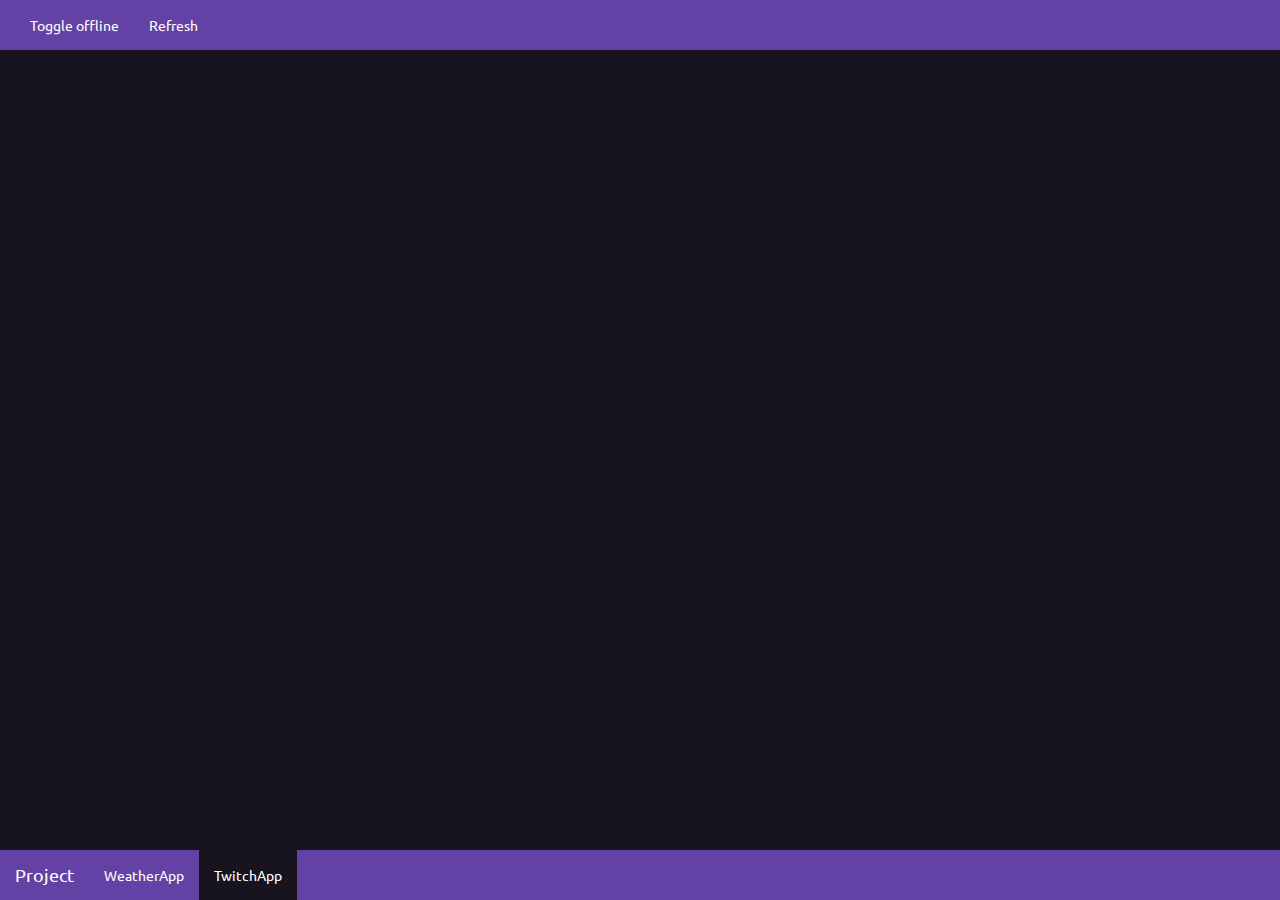
<file: twitchapp.html>
<!DOCTYPE html>
<html>
	<link rel="stylesheet" href="lib/bs/css/bootstrap.united.min.css"/>
	<link rel="stylesheet" href="css/style.css"/>
	<link rel="stylesheet" href="css/twitchapp.css"/>
	<head>
		<title>
			TwitchApp
		</title>
	</head>
	<body id="twitchapp">
		<div id="navigation">
			<div class="navbar navbar-default navbar-fixed navbar-fixed-top">
				<div class="container-fluid">
					<div class="collapse navbar-collapse" id="bs-example-navbar-collapse-2">
						<ul class="nav navbar-nav" id="commands">
							<li><a id="hideOffline">Toggle offline</a></li>
							<li><a id="refreshList">Refresh</a></li>
						</ul>
					</div>
				</div>
			</div>
			<div class="navbar navbar-default navbar-fixed navbar-fixed-bottom">
				<div class="container-fluid">
					<div class="navbar-header">
						<a href="index.html" class="navbar-brand">Project</a>
					</div>

					<div class="collapse navbar-collapse" id="bs-example-navbar-collapse-2">
						<ul class="nav navbar-nav" id="project-links">
							
						</ul>
						<ul class="nav navbar-nav navbar-right">
							<li id="toggle-chat" style="display: none;"><a>Toggle Chat</a></li>
							<li id="close-player" style="display: none;"><a>Close Player</a></li>
						</ul>
					</div>
				</div>
			</div>
		</div>
		<div id="content">
			<table class="valign-table pad-bottom pad-top"><tr><td id="real-content" style="display:none;">
					</td>
				</tr>
			</table>
		</div>
		<div class="overlay">
				<iframe id="twitch-player"
	        height="100%" 
	        width="77%" 
	        frameborder="0" 
	        scrolling="no"
	        allowfullscreen="true">
	    	</iframe>
	    	<iframe id="twitch-chat" 
	        height="100%" 
	        width="23%" 
	        frameborder="0" 
	        scrolling="no">
	    	</iframe>
		</div>
	</body>
	<script type="text/javascript" src="lib/jquery/jquery-1.11.3.min.js"></script>
	<script type="text/javascript" src="lib/jquery/jquery-ui.min.js"></script>
	<script type="text/javascript" src="lib/bs/js/bootstrap.min.js"></script>
	<script type="text/javascript" src="js/projects.js"></script>
	<script type="text/javascript" src="js/twitchapp.js"></script>
</html>
</file>
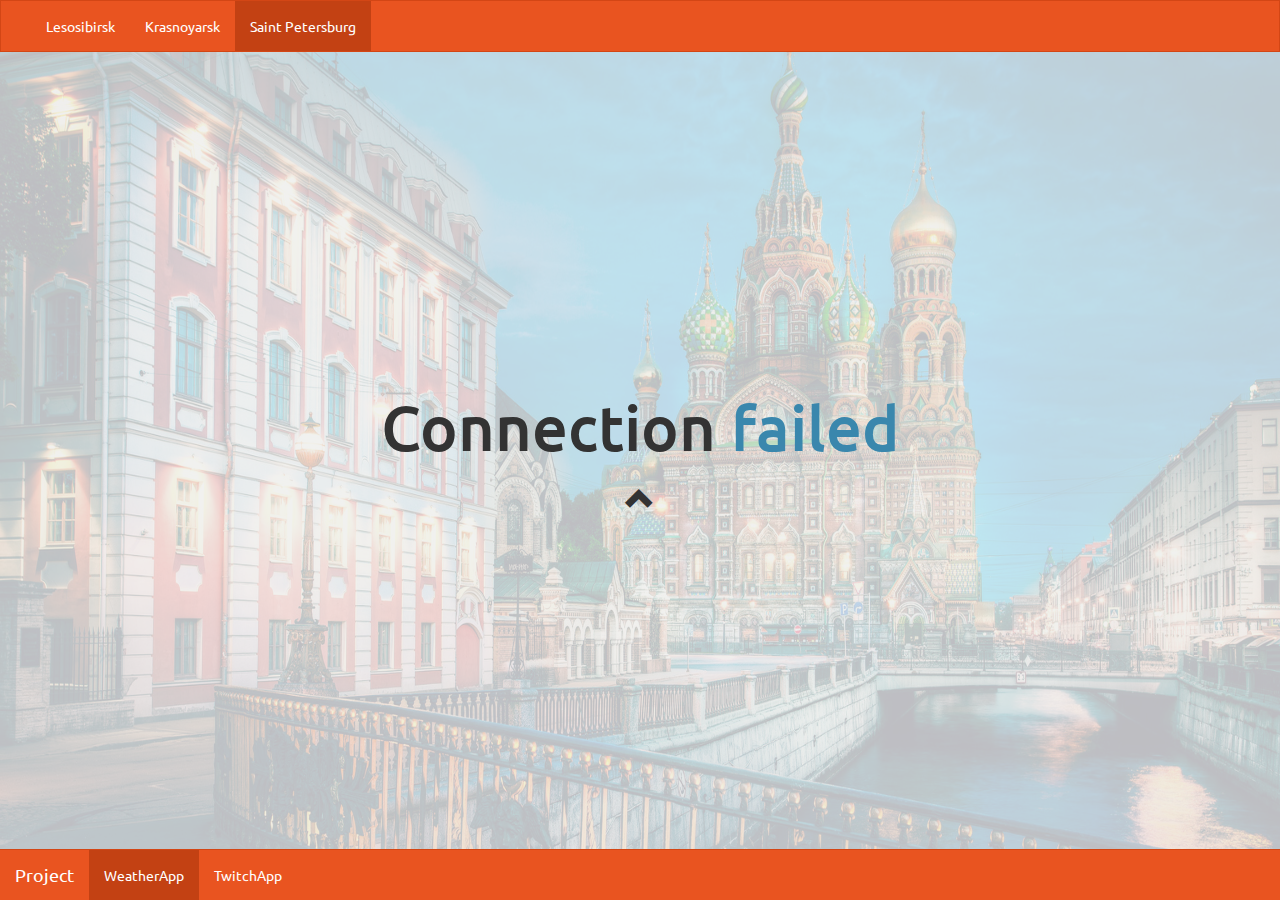
<file: weatherapp.html>
<!DOCTYPE html>
<html>
	<link rel="stylesheet" href="lib/bs/css/bootstrap.united.min.css"/>
	<link rel="stylesheet" href="css/style.css"/>
	<head>
		<title>
			WeatherApp
		</title>
	</head>
	<body id="weatherapp">
		<div id="navigation">
			<div class="navbar navbar-default navbar-fixed">
				<div class="container-fluid">
					<div class="collapse navbar-collapse" id="bs-example-navbar-collapse-2">
						<ul class="nav navbar-nav" id="cities">
							<li class="active"><a id="id498817">Saint Petersburg</a></li>
						</ul>
					</div>
				</div>
			</div>
			<div class="navbar navbar-default navbar-fixed navbar-fixed-bottom">
				<div class="container-fluid">
					<div class="navbar-header">
						<a href="index.html" class="navbar-brand">Project</a>
					</div>

					<div class="collapse navbar-collapse" id="bs-example-navbar-collapse-2">
						<ul class="nav navbar-nav" id="project-links">
						</ul>
					</div>
				</div>
			</div>
		</div>
		<div id="content">
			<div class="jumbotron full-page center">
				<table class="valign-table bg"><tr><td id="real-content">
					<h1 id="weather-city">
						<span id="weather-city-name">No</span> 
						<span id="weather-city-country" class="text-info">Connection</span>
					</h1>
					<h2 id="weather-temp">
						<span id="weather-temp-val">with</span>
						<sup id="weather-temp-degree"></sup><span id="weather-temp-unit" class="text-info">Server</span>
					</h2>
					<h2 id="weather-stat">
						<span id="weather-stat-name" class="text-info">=(</span>
					</h2>
					<h2 id="weather-wind">
						<span class="glyphicon glyphicon-chevron-up" id="weather-wind-arrow"></span>
						<span id="weather-wind-direction" class="text-info"></span>
						<span id="weather-wind-power"></span>
						<span id="weather-wind-unit" class="text-info"></span>
					</h2>
				</td></tr></table>
			</div>
		</div>
	</body>
	<script type="text/javascript" src="lib/jquery/jquery-1.11.3.min.js"></script>
	<script type="text/javascript" src="lib/bs/js/bootstrap.min.js"></script>
	<script type="text/javascript" src="js/projects.js"></script>
	<script type="text/javascript" src="js/weatherapp.js"></script>
</html>
</file>
<file: css/style.css>
.navbar-fixed{
	position: fixed;
	width: 100%;
	border-radius: 0px;
}

.navbar-fixed-top{
	top: 0;
}

.navbar-fixed-bottom{
	bottom: 0;
}

a{
	cursor: pointer;
}

/**/
.jumbotron.full-page{
	min-height: 100vh;
	margin: 0;
	padding: 0;
}

.jumbotron.center{
	text-align: center;
}

table.bg{
	background: rgba(238, 238, 238, 0.8);
}

table.valign-table{
	width: 100%;
	min-height: 100vh;
	max-height: 100vh;
}

table.valign-table td{
	vertical-align: middle;
}

table.pad-top{
	padding-top: 51px;
}

table.pad-bottom {
	padding-bottom: 51px;
}
</file>
<file: css/twitchapp.css>
/**/
#twitchapp .twitch-chan-logo{
	float: left;
	height: 3em;
	margin-right: 15px;
	background-color: #fff;
}

#twitchapp .list-group{
	text-align: left;
	width: 100%;
}

#twitchapp .badge{
	font-size: 18px;
}

#twitchapp .valign-table td{
	padding: 60px 10%;
}

/**/

#twitchapp .list-group-item.active,
#twitchapp .navbar-default{
	background-color: #6441a4;
	border-color: #17141f #6441a4;
}

#twitchapp,
#twitchapp .badge,
#twitchapp .navbar-default .active a,
#twitchapp .navbar-default  a:hover,
#twitchapp .list-group-item,
#twitchapp a.list-group-item.active:hover{
	background-color: #17141f;
	border-color: #6441a4;
}

#twitchapp a.list-group-item,
#twitchapp a.list-group-item .list-group-item-heading,
#twitchapp .badge{
	color: #fff;
}

#twitchapp .overlay{
	display: none;
	position: fixed;
	top: 0;
	left: 0;
	width: 100%;
	height: 100%;
	background: rgba(100, 65, 164, 0.8);
	padding-bottom: 51px;
	white-space: nowrap;
	z-index: 1032;
}

#twitchapp .navbar-fixed-bottom{
	z-index: 1033;
}
.overlayed{
	overflow-y: hidden;
}

#twitchapp iframe{
	float: left;
}
</file>
